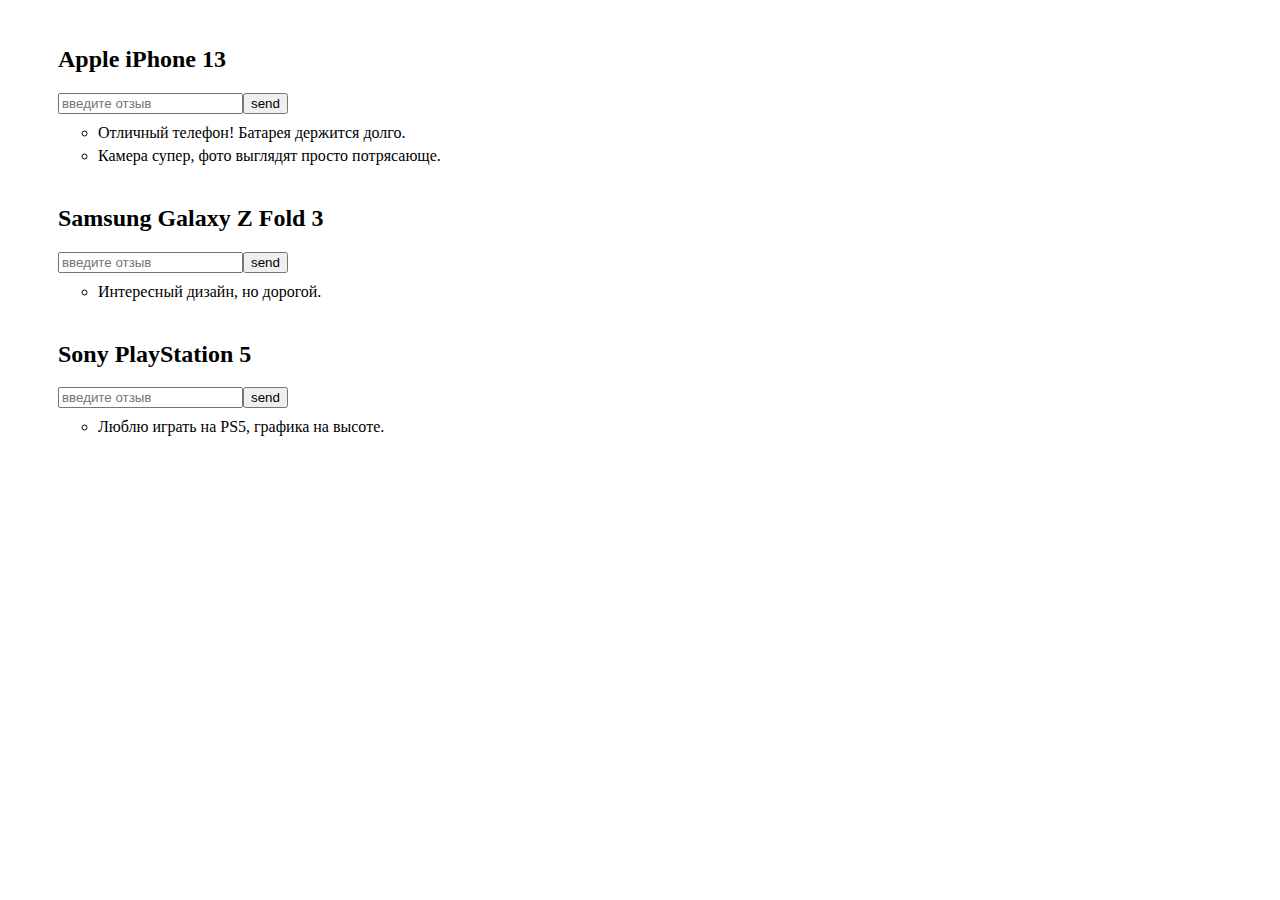
<file: HomeWork02/index.html>
<!DOCTYPE html>
<html lang="en">
	<head>
		<meta charset="UTF-8" />
		<meta name="viewport" content="width=device-width, initial-scale=1.0" />
		<title>Document</title>
		<link rel="stylesheet" href="ex2.css" />
	</head>
	<body>
		<ul class="itemsList"></ul>
		<script src="ex1.js"></script>
		<script src="ex2.js"></script>
	</body>
</html>
</file>
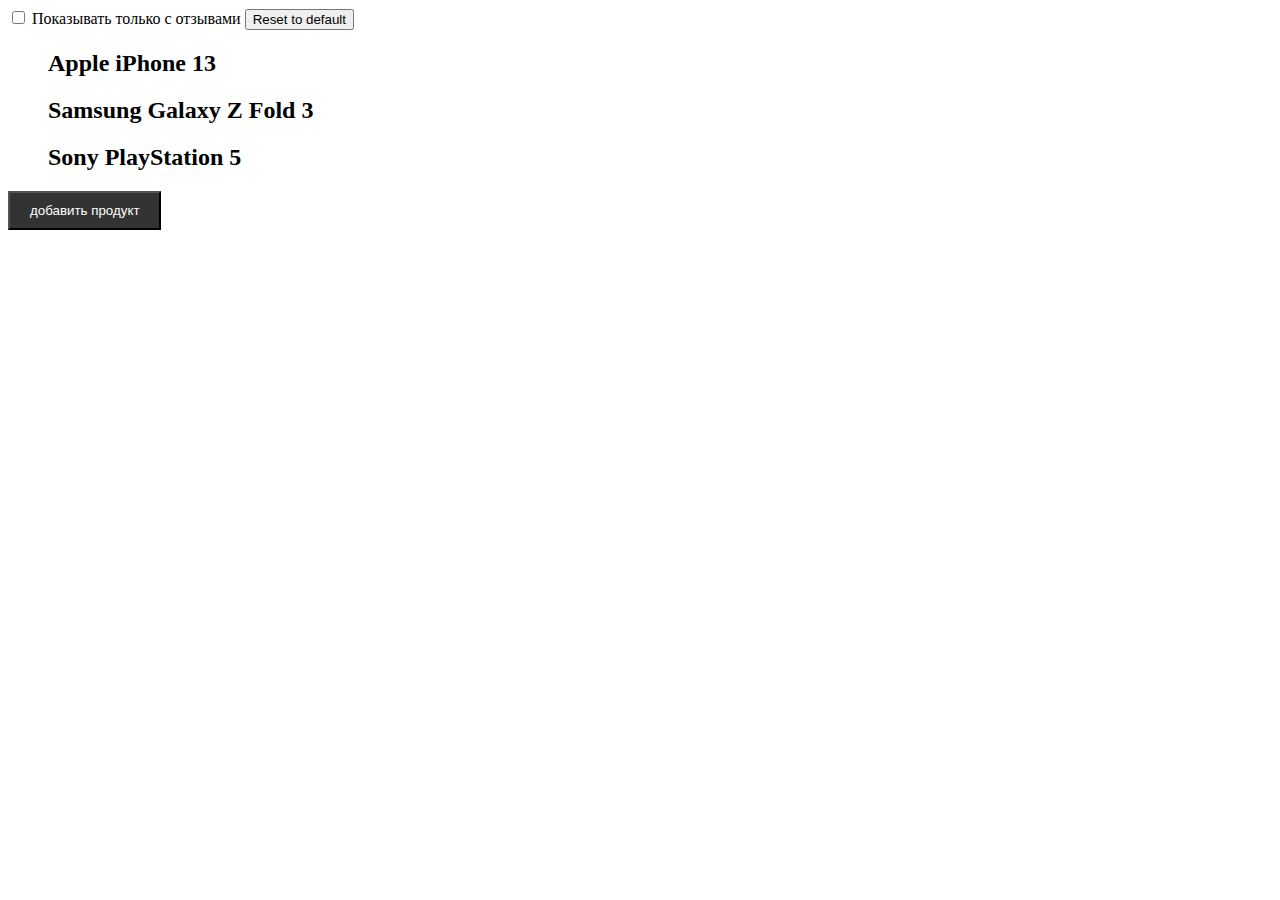
<file: HomeWork03/index.html>
<!DOCTYPE html>
<html lang="en">
	<head>
		<meta charset="UTF-8" />
		<meta name="viewport" content="width=device-width, initial-scale=1.0" />
		<title>Document</title>
		<link rel="stylesheet" href="ex1.css" />
	</head>
	<body class="body">
		<input type="checkbox" id="onlyReviews" name="onlyReviews"/>
		<label for="onlyReviews">Показывать только с отзывами</label>
		<button class="resetList">Reset to default</button>
		<div id="modal">
			<h2>Страница добавления отзыва:</h2>
			<input type="text" class="productName" placeholder="введите название продукта" />
			<input type="text" class="productReview" placeholder="введите отзыв" />
			<button class="addReview">Добавиьт отзыв</button>
		</div>
		<ul class="itemsList"></ul>
		<script src="ex1.js"></script>
	</body>
</html>
</file>
<file: HomeWork02/ex2.css>
.item{
	padding: 10px;
}
.review{
	padding-top: 5px;
}
</file>
<file: HomeWork03/ex1.css>
#modal {
	display: none;
	flex-direction: column;
	position: fixed;
	top: 50%;
	left: 50%;
	transform: translate(-50%, -50%);
	width: 300px;
	padding: 20px;
	background-color: #f0f0f0;
	text-align: center;
}
.addBtn {
	padding: 10px 20px;
	background-color: #333;
	color: #fff;
	cursor: pointer;
}
.reviewDiv{
	width: 500px;
	display: flex;
	gap: 10px;
	flex-direction: row;

}

.hidden{
	display: none;
}
</file>
